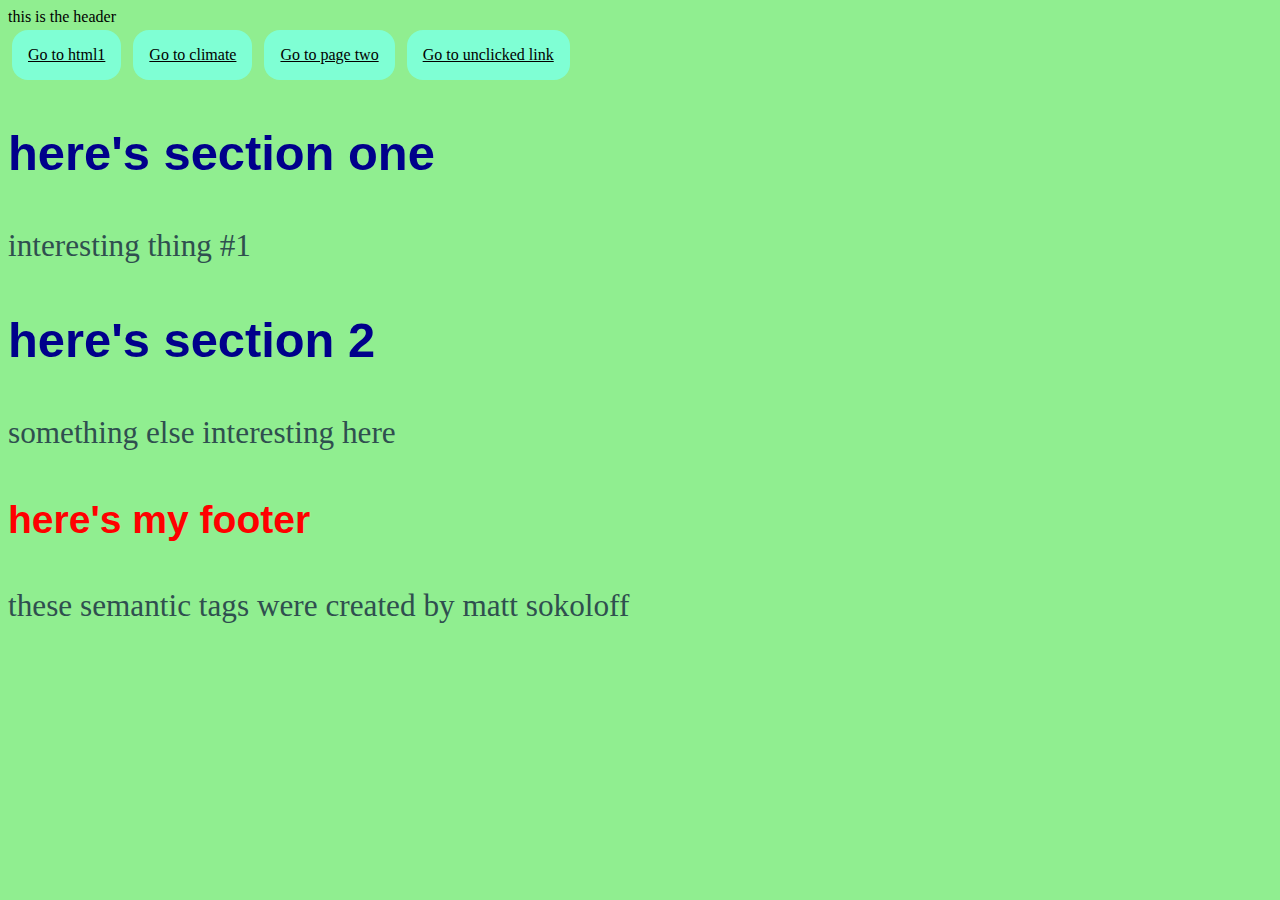
<file: index.html>
<!DOCTYPE html>
<html lang="en">
<head>
    <meta charset="UTF-8">
    <meta name="viewport" content="width=device-width, initial-scale=1.0">
    <title>Document</title>
    <link href="css/style.css" rel="stylesheet">
    <link rel="preconnect" href="https://fonts.googleapis.com">
    <link rel="preconnect" href="https://fonts.gstatic.com" crossorigin>
    <link href="https://fonts.googleapis.com/css2?family=Bitcount+Grid+Double:wght@100..900&display=swap" rel="stylesheet">
</head>
<body>

    <header>
        this is the header
    </header>

    <nav>
        <a class="link"href="html/html1.html">Go to html1</a>
        <a class="link"href="html/climate.html">Go to climate</a>
        <a class="link"href="html/new_page.html">Go to page two</a>
        <a class="link"href="html/testing_visited.html">Go to unclicked link</a>
    </nav>

    <main>
        <section>
            <h2>here's section one</h2>
            <p>interesting thing #1</p>
        </section>

        <section>
            <h2>here's section 2</h2>
            <p>something else interesting here</p>
        </section>
    </main>

    <footer>
        <h3>here's my footer</h3>
        <p>these semantic tags were created by matt sokoloff</p>
    </footer>

    </body>
</html>
</file>
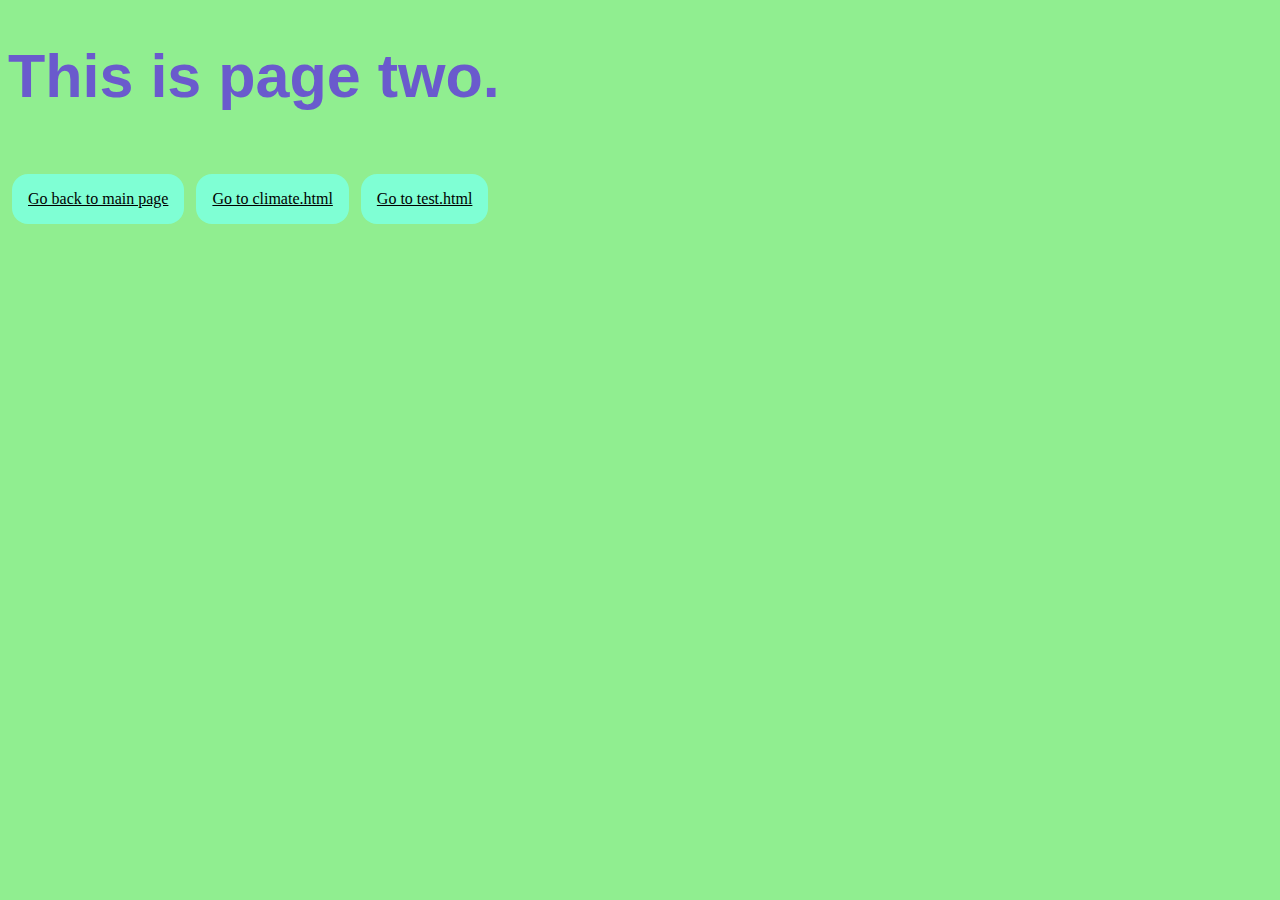
<file: html/new_page.html>
<!DOCTYPE html>
<html lang="en">
<head>
    <meta charset="UTF-8">
    <meta name="viewport" content="width=device-width, initial-scale=1.0">
    <title>Document</title>
    <link href="../css/style.css" rel="stylesheet">
</head>
<body>
    <h1>This is page two.</h1>
    <br>
    <a class="link"href="../index.html">Go back to main page</a>
    <a class="link"href="climate.html">Go to climate.html</a>
    <a class="link"href="testing_visited.html">Go to test.html</a>
</body>
</html>
</file>
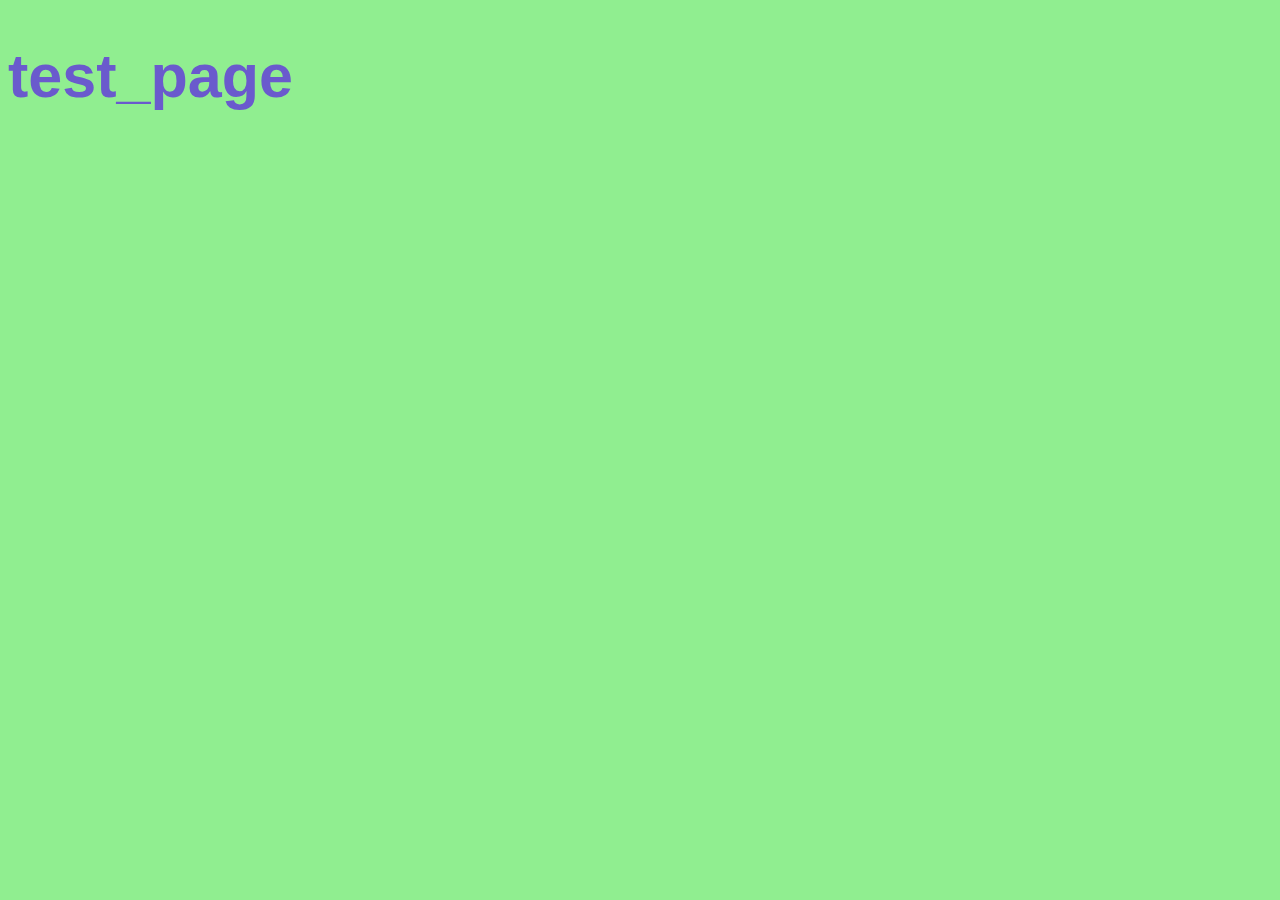
<file: html/testing_visited.html>
<!DOCTYPE html>
<html lang="en">
<head>
    <meta charset="UTF-8">
    <meta name="viewport" content="width=device-width, initial-scale=1.0">
    <title>Document</title>
    <link href="../css/style.css" rel="stylesheet">
</head>
<body>
    <h1>test_page</h1>
</body>
</html>
</file>
<file: css/style.css>
/*Since I'm studying abroad, I am not able to recieve help from
    anyone due to the time difference and the fact that I cannot attend
    class in person. This comment is to pass the autograder.*/



html {
    font-size: 100%;
}

body {
    background-color: lightgreen;
}

p {
    line-height: calc(50 / 31);
    font-size: 1.953rem;
    font-family: 'Times New Roman', Times, serif;
    color: darkslategray;
}

h1 {
    font-size: 3.815rem;
    font-family: 'Bitcount Grid Double', Haettenschweiler, 'Arial Narrow Bold', sans-serif;
    color: slateblue;
}

h2 {
    font-size: 3.052rem;
    font-family: 'Gill Sans', 'Gill Sans MT', Calibri, 'Trebuchet MS', sans-serif;
    color: darkblue;
}

h3 {
    font-size: 2.441rem;
    font-family: 'Franklin Gothic Medium', 'Arial Narrow', Arial, sans-serif;
    color:red;
}

h4 {
    font-size: 1.953rem;
    font-family: 'Times New Roman', Times, serif;
    color: darkslategray;
}

.link {
    display: inline-block;
    color: black;
    background-color: aquamarine;
    padding: 1rem 1rem;
    margin: .25rem .25rem;
    border-radius: 16px;
    transition: .2s ease;
}

.link:hover {
    background-color:rgb(167, 255, 252);
    color: blue;
    box-shadow: 0rem .5rem .5rem -.25rem rgba(0, 0, 0, .2);
    transform:scale(1.025) translateY(-5px);
}

.link:active {
    color: rgb(167, 255, 252);
}

.link:visited {
    color:blueviolet;
}

hr {
    height: 1px;
    width: 1180px;
    color: #ed1d61; 
}

th {
    padding: 15px;
    border: 1px solid blue;
}

td {
    padding: 10px;
    border: 1px solid darkblue;
}

.about {
    color: rgb(59, 9, 27);
}

.career {
    color: yellow;
}
</file>
